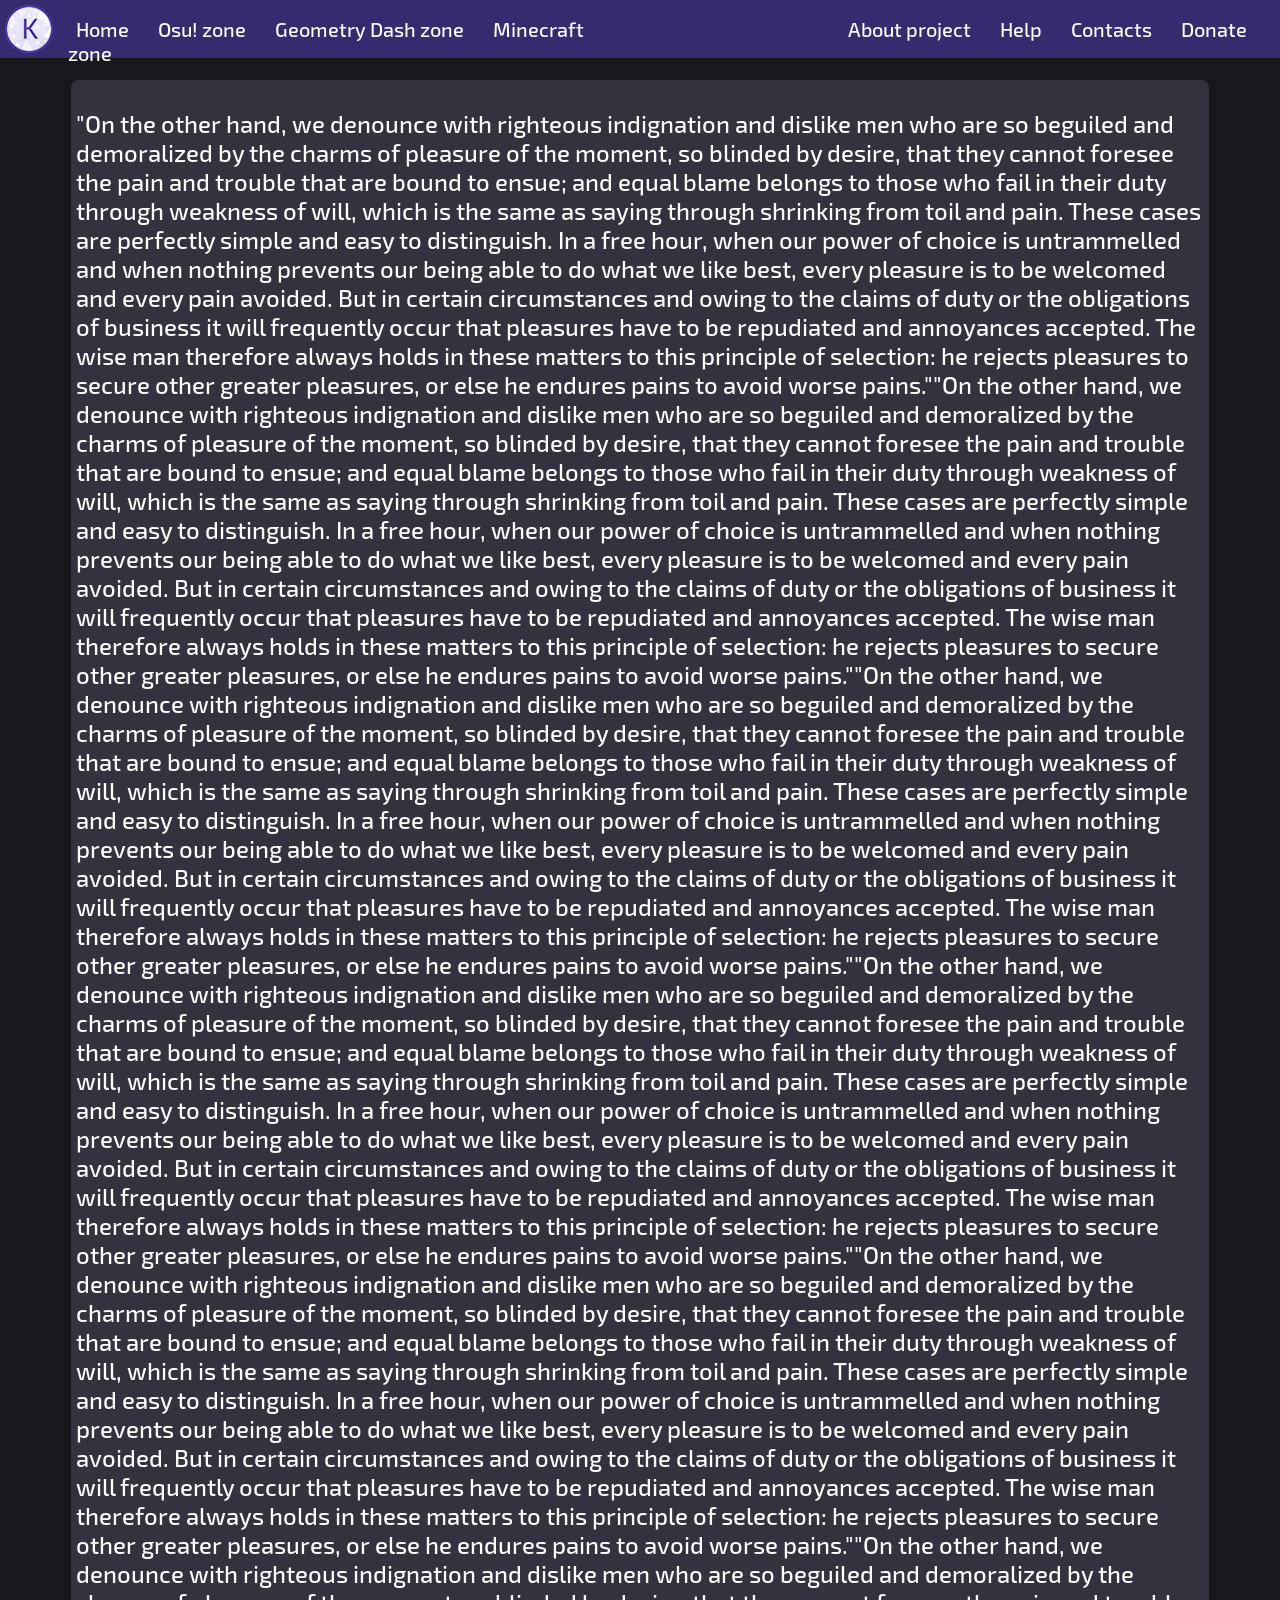
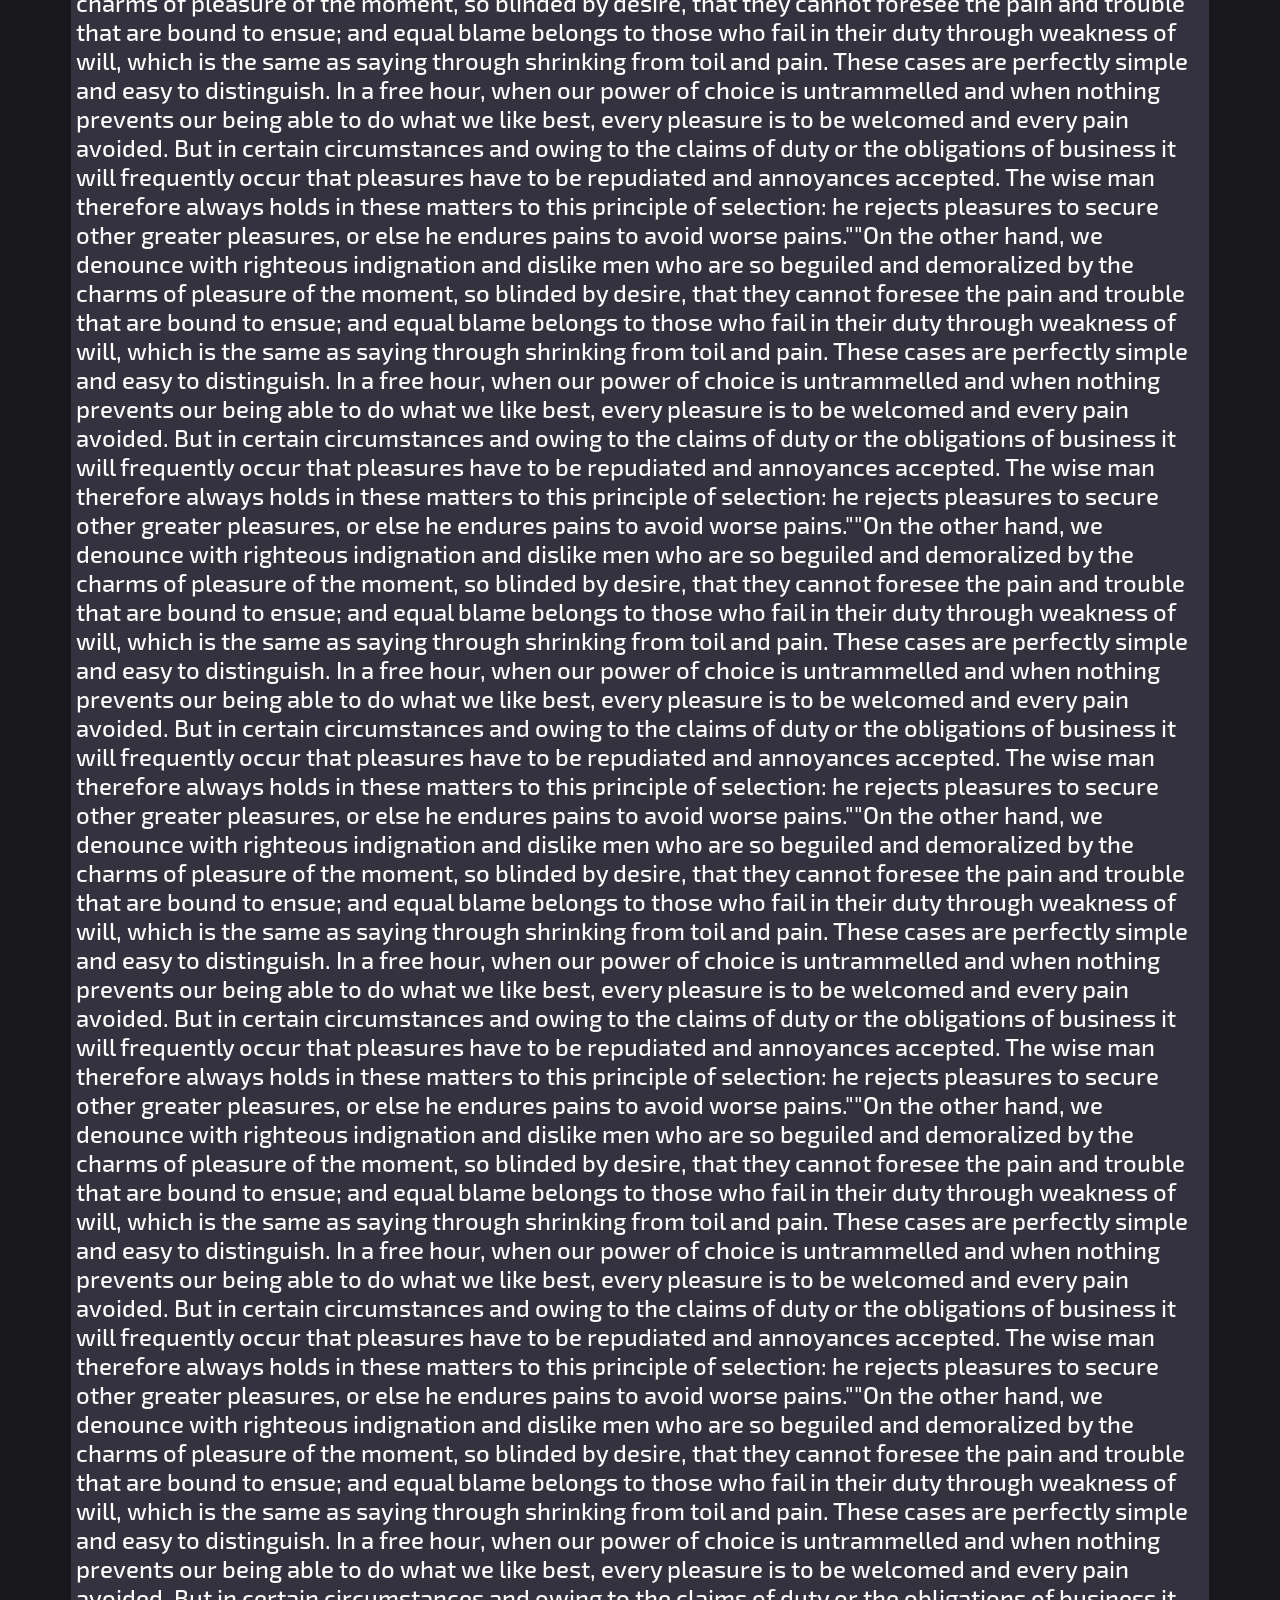
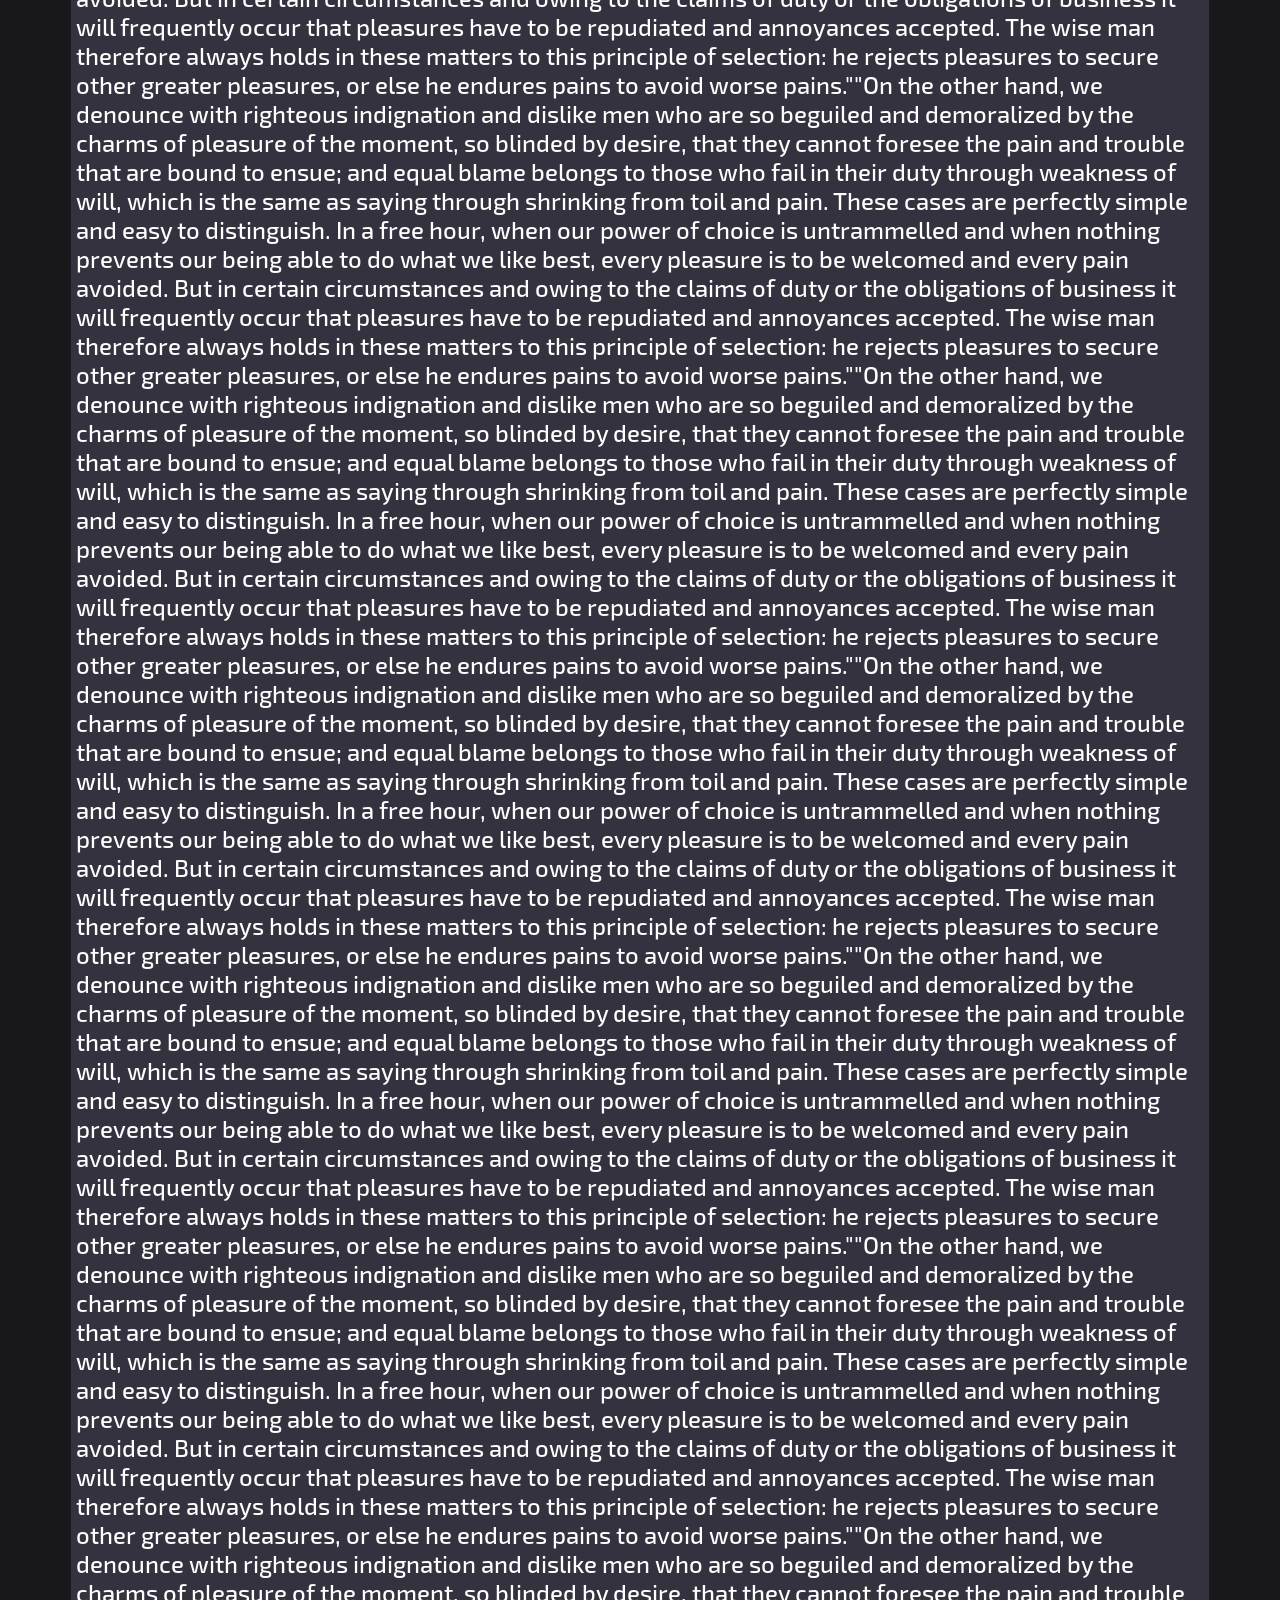
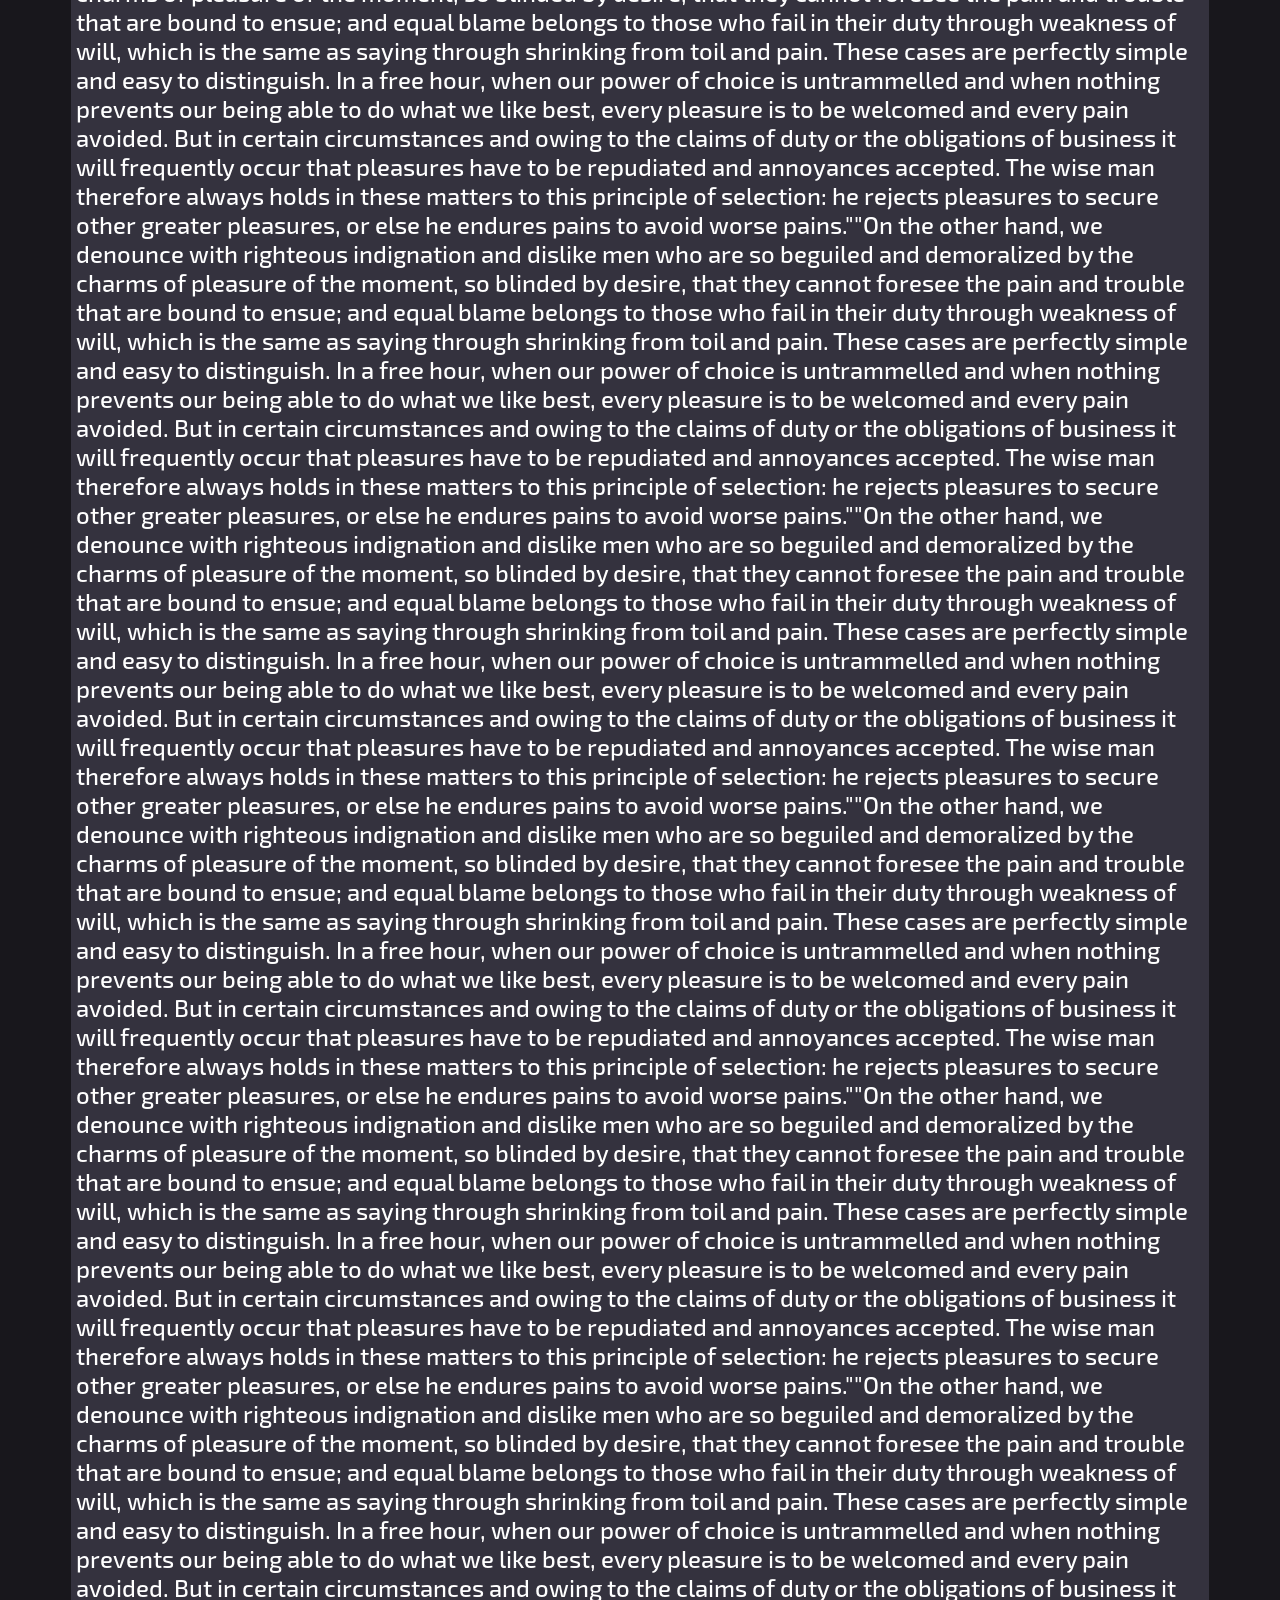
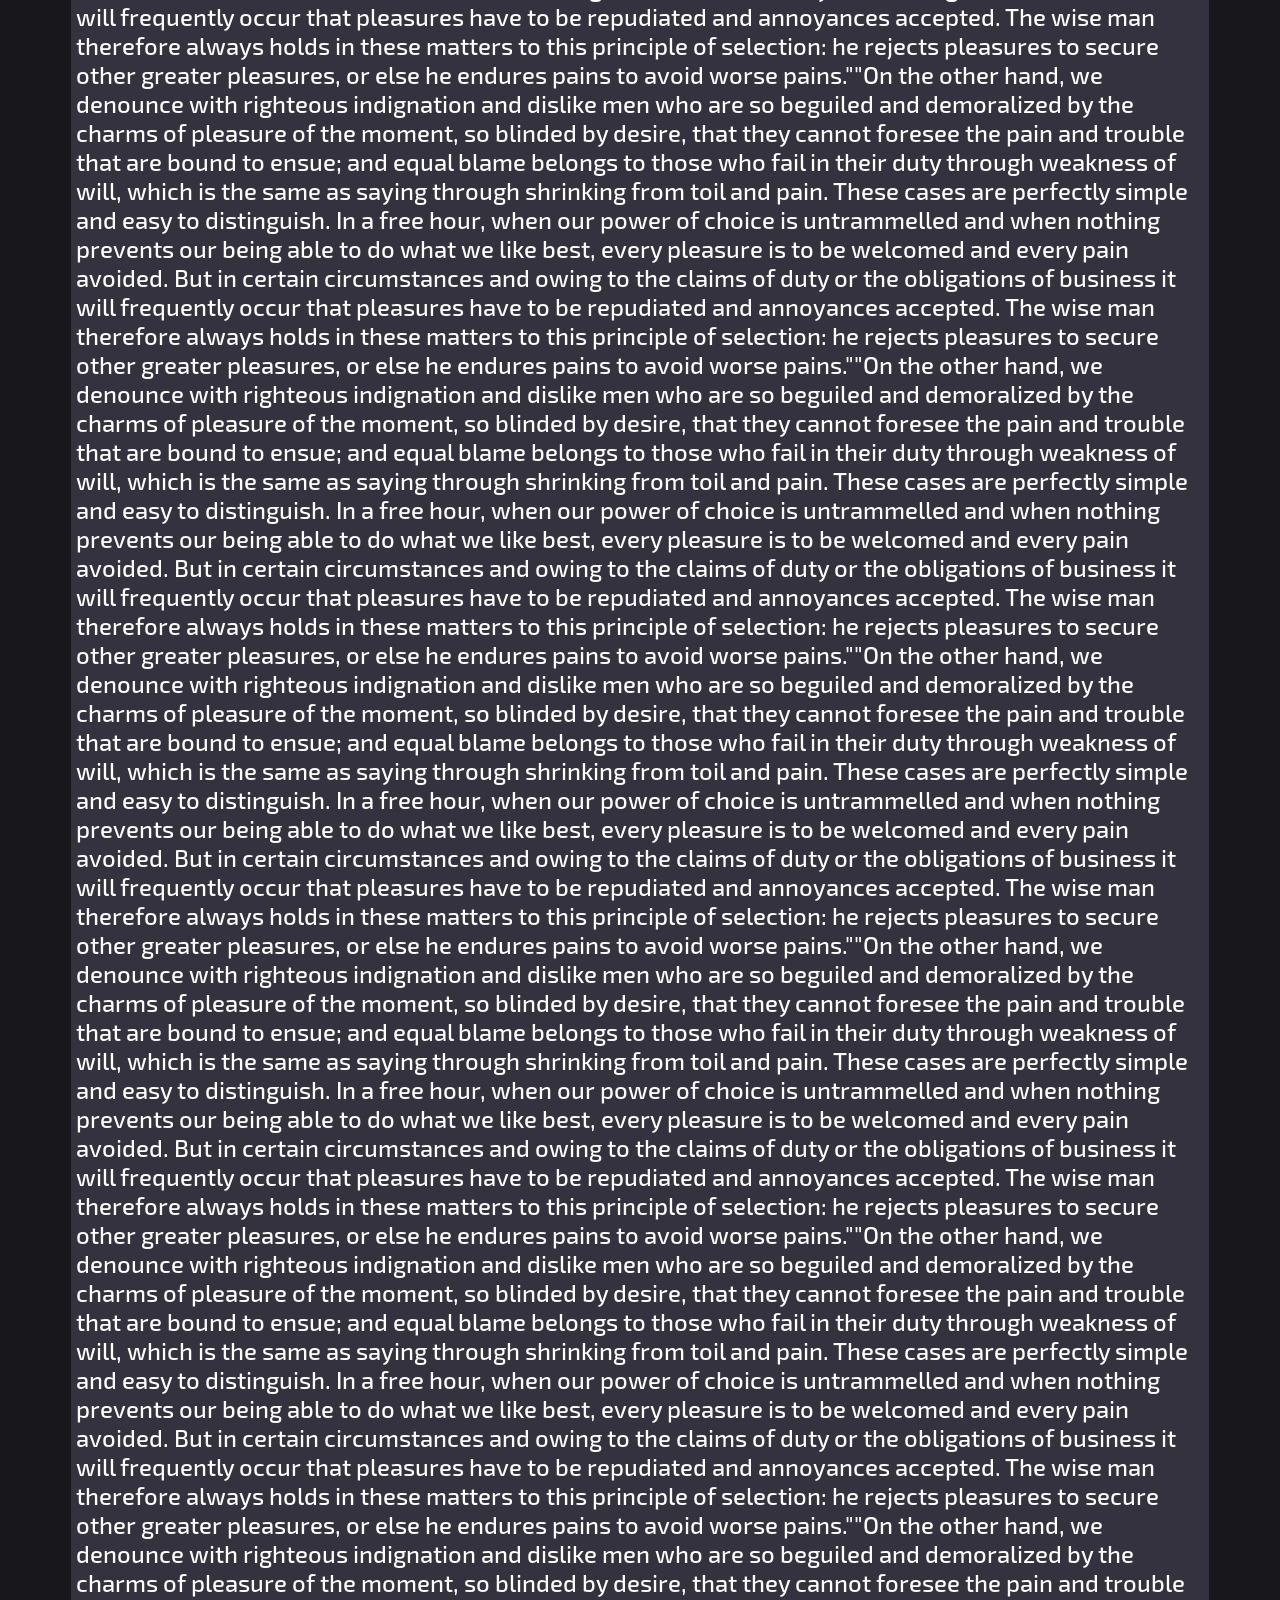
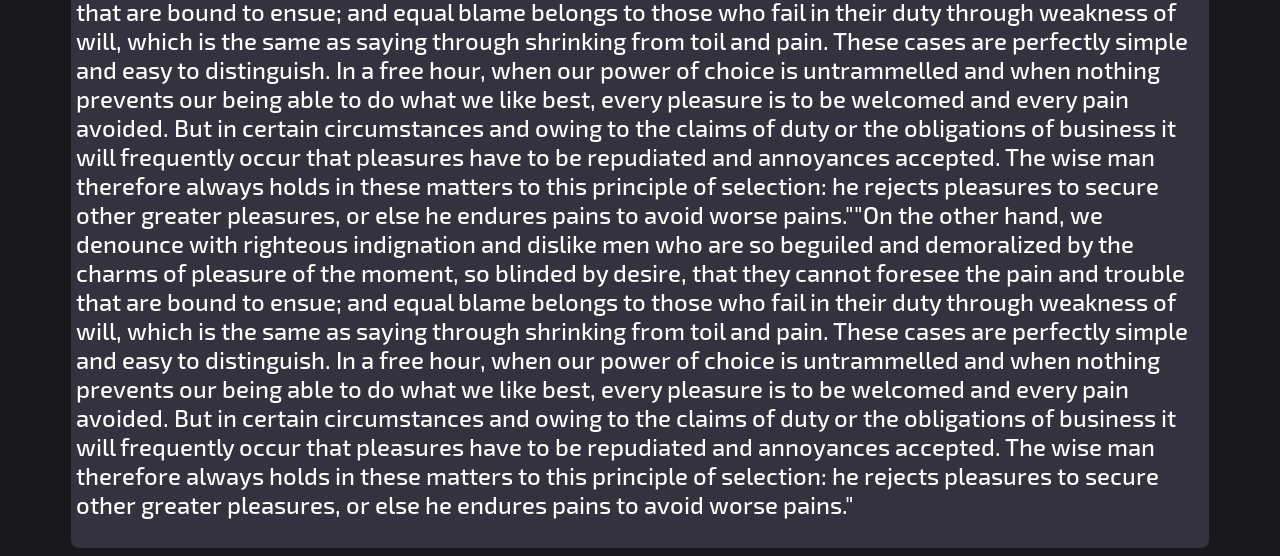
<file: index.html>
<!DOCTYPE html>

<html lang="">
      <head>
            <title>KipiLand</title>
            <meta charset="utf-8">
            <link rel="stylesheet" href="css/main.css">
      </head>

      <body>
            <div id="header1">
                  <div id="header3_left">
                        <img src="img/Logo.png" alt="Logo" class="logo">
                        <span id="navigate"><a href="">Home</a> <a href="">Osu! zone</a> <a href="">Geometry Dash zone</a> <a href="">Minecraft zone</a></span>
                  </div>
                        <div id="header3_right"><span id="navigate"><a href="">About project</a> <a href="">Help</a> <a href="">Contacts</a> <a href="">Donate</a></span>
                  </div>
            </div>
            <div id="main">
                  <p>"On the other hand, we denounce with righteous indignation and dislike men who are so beguiled and demoralized by the charms of pleasure of the moment, so blinded by desire, that they cannot foresee the pain and trouble that are bound to ensue; and equal blame belongs to those who fail in their duty through weakness of will, which is the same as saying through shrinking from toil and pain. These cases are perfectly simple and easy to distinguish. In a free hour, when our power of choice is untrammelled and when nothing prevents our being able to do what we like best, every pleasure is to be welcomed and every pain avoided. But in certain circumstances and owing to the claims of duty or the obligations of business it will frequently occur that pleasures have to be repudiated and annoyances accepted. The wise man therefore always holds in these matters to this principle of selection: he rejects pleasures to secure other greater pleasures, or else he endures pains to avoid worse pains.""On the other hand, we denounce with righteous indignation and dislike men who are so beguiled and demoralized by the charms of pleasure of the moment, so blinded by desire, that they cannot foresee the pain and trouble that are bound to ensue; and equal blame belongs to those who fail in their duty through weakness of will, which is the same as saying through shrinking from toil and pain. These cases are perfectly simple and easy to distinguish. In a free hour, when our power of choice is untrammelled and when nothing prevents our being able to do what we like best, every pleasure is to be welcomed and every pain avoided. But in certain circumstances and owing to the claims of duty or the obligations of business it will frequently occur that pleasures have to be repudiated and annoyances accepted. The wise man therefore always holds in these matters to this principle of selection: he rejects pleasures to secure other greater pleasures, or else he endures pains to avoid worse pains.""On the other hand, we denounce with righteous indignation and dislike men who are so beguiled and demoralized by the charms of pleasure of the moment, so blinded by desire, that they cannot foresee the pain and trouble that are bound to ensue; and equal blame belongs to those who fail in their duty through weakness of will, which is the same as saying through shrinking from toil and pain. These cases are perfectly simple and easy to distinguish. In a free hour, when our power of choice is untrammelled and when nothing prevents our being able to do what we like best, every pleasure is to be welcomed and every pain avoided. But in certain circumstances and owing to the claims of duty or the obligations of business it will frequently occur that pleasures have to be repudiated and annoyances accepted. The wise man therefore always holds in these matters to this principle of selection: he rejects pleasures to secure other greater pleasures, or else he endures pains to avoid worse pains.""On the other hand, we denounce with righteous indignation and dislike men who are so beguiled and demoralized by the charms of pleasure of the moment, so blinded by desire, that they cannot foresee the pain and trouble that are bound to ensue; and equal blame belongs to those who fail in their duty through weakness of will, which is the same as saying through shrinking from toil and pain. These cases are perfectly simple and easy to distinguish. In a free hour, when our power of choice is untrammelled and when nothing prevents our being able to do what we like best, every pleasure is to be welcomed and every pain avoided. But in certain circumstances and owing to the claims of duty or the obligations of business it will frequently occur that pleasures have to be repudiated and annoyances accepted. The wise man therefore always holds in these matters to this principle of selection: he rejects pleasures to secure other greater pleasures, or else he endures pains to avoid worse pains.""On the other hand, we denounce with righteous indignation and dislike men who are so beguiled and demoralized by the charms of pleasure of the moment, so blinded by desire, that they cannot foresee the pain and trouble that are bound to ensue; and equal blame belongs to those who fail in their duty through weakness of will, which is the same as saying through shrinking from toil and pain. These cases are perfectly simple and easy to distinguish. In a free hour, when our power of choice is untrammelled and when nothing prevents our being able to do what we like best, every pleasure is to be welcomed and every pain avoided. But in certain circumstances and owing to the claims of duty or the obligations of business it will frequently occur that pleasures have to be repudiated and annoyances accepted. The wise man therefore always holds in these matters to this principle of selection: he rejects pleasures to secure other greater pleasures, or else he endures pains to avoid worse pains.""On the other hand, we denounce with righteous indignation and dislike men who are so beguiled and demoralized by the charms of pleasure of the moment, so blinded by desire, that they cannot foresee the pain and trouble that are bound to ensue; and equal blame belongs to those who fail in their duty through weakness of will, which is the same as saying through shrinking from toil and pain. These cases are perfectly simple and easy to distinguish. In a free hour, when our power of choice is untrammelled and when nothing prevents our being able to do what we like best, every pleasure is to be welcomed and every pain avoided. But in certain circumstances and owing to the claims of duty or the obligations of business it will frequently occur that pleasures have to be repudiated and annoyances accepted. The wise man therefore always holds in these matters to this principle of selection: he rejects pleasures to secure other greater pleasures, or else he endures pains to avoid worse pains.""On the other hand, we denounce with righteous indignation and dislike men who are so beguiled and demoralized by the charms of pleasure of the moment, so blinded by desire, that they cannot foresee the pain and trouble that are bound to ensue; and equal blame belongs to those who fail in their duty through weakness of will, which is the same as saying through shrinking from toil and pain. These cases are perfectly simple and easy to distinguish. In a free hour, when our power of choice is untrammelled and when nothing prevents our being able to do what we like best, every pleasure is to be welcomed and every pain avoided. But in certain circumstances and owing to the claims of duty or the obligations of business it will frequently occur that pleasures have to be repudiated and annoyances accepted. The wise man therefore always holds in these matters to this principle of selection: he rejects pleasures to secure other greater pleasures, or else he endures pains to avoid worse pains.""On the other hand, we denounce with righteous indignation and dislike men who are so beguiled and demoralized by the charms of pleasure of the moment, so blinded by desire, that they cannot foresee the pain and trouble that are bound to ensue; and equal blame belongs to those who fail in their duty through weakness of will, which is the same as saying through shrinking from toil and pain. These cases are perfectly simple and easy to distinguish. In a free hour, when our power of choice is untrammelled and when nothing prevents our being able to do what we like best, every pleasure is to be welcomed and every pain avoided. But in certain circumstances and owing to the claims of duty or the obligations of business it will frequently occur that pleasures have to be repudiated and annoyances accepted. The wise man therefore always holds in these matters to this principle of selection: he rejects pleasures to secure other greater pleasures, or else he endures pains to avoid worse pains.""On the other hand, we denounce with righteous indignation and dislike men who are so beguiled and demoralized by the charms of pleasure of the moment, so blinded by desire, that they cannot foresee the pain and trouble that are bound to ensue; and equal blame belongs to those who fail in their duty through weakness of will, which is the same as saying through shrinking from toil and pain. These cases are perfectly simple and easy to distinguish. In a free hour, when our power of choice is untrammelled and when nothing prevents our being able to do what we like best, every pleasure is to be welcomed and every pain avoided. But in certain circumstances and owing to the claims of duty or the obligations of business it will frequently occur that pleasures have to be repudiated and annoyances accepted. The wise man therefore always holds in these matters to this principle of selection: he rejects pleasures to secure other greater pleasures, or else he endures pains to avoid worse pains.""On the other hand, we denounce with righteous indignation and dislike men who are so beguiled and demoralized by the charms of pleasure of the moment, so blinded by desire, that they cannot foresee the pain and trouble that are bound to ensue; and equal blame belongs to those who fail in their duty through weakness of will, which is the same as saying through shrinking from toil and pain. These cases are perfectly simple and easy to distinguish. In a free hour, when our power of choice is untrammelled and when nothing prevents our being able to do what we like best, every pleasure is to be welcomed and every pain avoided. But in certain circumstances and owing to the claims of duty or the obligations of business it will frequently occur that pleasures have to be repudiated and annoyances accepted. The wise man therefore always holds in these matters to this principle of selection: he rejects pleasures to secure other greater pleasures, or else he endures pains to avoid worse pains.""On the other hand, we denounce with righteous indignation and dislike men who are so beguiled and demoralized by the charms of pleasure of the moment, so blinded by desire, that they cannot foresee the pain and trouble that are bound to ensue; and equal blame belongs to those who fail in their duty through weakness of will, which is the same as saying through shrinking from toil and pain. These cases are perfectly simple and easy to distinguish. In a free hour, when our power of choice is untrammelled and when nothing prevents our being able to do what we like best, every pleasure is to be welcomed and every pain avoided. But in certain circumstances and owing to the claims of duty or the obligations of business it will frequently occur that pleasures have to be repudiated and annoyances accepted. The wise man therefore always holds in these matters to this principle of selection: he rejects pleasures to secure other greater pleasures, or else he endures pains to avoid worse pains.""On the other hand, we denounce with righteous indignation and dislike men who are so beguiled and demoralized by the charms of pleasure of the moment, so blinded by desire, that they cannot foresee the pain and trouble that are bound to ensue; and equal blame belongs to those who fail in their duty through weakness of will, which is the same as saying through shrinking from toil and pain. These cases are perfectly simple and easy to distinguish. In a free hour, when our power of choice is untrammelled and when nothing prevents our being able to do what we like best, every pleasure is to be welcomed and every pain avoided. But in certain circumstances and owing to the claims of duty or the obligations of business it will frequently occur that pleasures have to be repudiated and annoyances accepted. The wise man therefore always holds in these matters to this principle of selection: he rejects pleasures to secure other greater pleasures, or else he endures pains to avoid worse pains.""On the other hand, we denounce with righteous indignation and dislike men who are so beguiled and demoralized by the charms of pleasure of the moment, so blinded by desire, that they cannot foresee the pain and trouble that are bound to ensue; and equal blame belongs to those who fail in their duty through weakness of will, which is the same as saying through shrinking from toil and pain. These cases are perfectly simple and easy to distinguish. In a free hour, when our power of choice is untrammelled and when nothing prevents our being able to do what we like best, every pleasure is to be welcomed and every pain avoided. But in certain circumstances and owing to the claims of duty or the obligations of business it will frequently occur that pleasures have to be repudiated and annoyances accepted. The wise man therefore always holds in these matters to this principle of selection: he rejects pleasures to secure other greater pleasures, or else he endures pains to avoid worse pains.""On the other hand, we denounce with righteous indignation and dislike men who are so beguiled and demoralized by the charms of pleasure of the moment, so blinded by desire, that they cannot foresee the pain and trouble that are bound to ensue; and equal blame belongs to those who fail in their duty through weakness of will, which is the same as saying through shrinking from toil and pain. These cases are perfectly simple and easy to distinguish. In a free hour, when our power of choice is untrammelled and when nothing prevents our being able to do what we like best, every pleasure is to be welcomed and every pain avoided. But in certain circumstances and owing to the claims of duty or the obligations of business it will frequently occur that pleasures have to be repudiated and annoyances accepted. The wise man therefore always holds in these matters to this principle of selection: he rejects pleasures to secure other greater pleasures, or else he endures pains to avoid worse pains.""On the other hand, we denounce with righteous indignation and dislike men who are so beguiled and demoralized by the charms of pleasure of the moment, so blinded by desire, that they cannot foresee the pain and trouble that are bound to ensue; and equal blame belongs to those who fail in their duty through weakness of will, which is the same as saying through shrinking from toil and pain. These cases are perfectly simple and easy to distinguish. In a free hour, when our power of choice is untrammelled and when nothing prevents our being able to do what we like best, every pleasure is to be welcomed and every pain avoided. But in certain circumstances and owing to the claims of duty or the obligations of business it will frequently occur that pleasures have to be repudiated and annoyances accepted. The wise man therefore always holds in these matters to this principle of selection: he rejects pleasures to secure other greater pleasures, or else he endures pains to avoid worse pains.""On the other hand, we denounce with righteous indignation and dislike men who are so beguiled and demoralized by the charms of pleasure of the moment, so blinded by desire, that they cannot foresee the pain and trouble that are bound to ensue; and equal blame belongs to those who fail in their duty through weakness of will, which is the same as saying through shrinking from toil and pain. These cases are perfectly simple and easy to distinguish. In a free hour, when our power of choice is untrammelled and when nothing prevents our being able to do what we like best, every pleasure is to be welcomed and every pain avoided. But in certain circumstances and owing to the claims of duty or the obligations of business it will frequently occur that pleasures have to be repudiated and annoyances accepted. The wise man therefore always holds in these matters to this principle of selection: he rejects pleasures to secure other greater pleasures, or else he endures pains to avoid worse pains.""On the other hand, we denounce with righteous indignation and dislike men who are so beguiled and demoralized by the charms of pleasure of the moment, so blinded by desire, that they cannot foresee the pain and trouble that are bound to ensue; and equal blame belongs to those who fail in their duty through weakness of will, which is the same as saying through shrinking from toil and pain. These cases are perfectly simple and easy to distinguish. In a free hour, when our power of choice is untrammelled and when nothing prevents our being able to do what we like best, every pleasure is to be welcomed and every pain avoided. But in certain circumstances and owing to the claims of duty or the obligations of business it will frequently occur that pleasures have to be repudiated and annoyances accepted. The wise man therefore always holds in these matters to this principle of selection: he rejects pleasures to secure other greater pleasures, or else he endures pains to avoid worse pains.""On the other hand, we denounce with righteous indignation and dislike men who are so beguiled and demoralized by the charms of pleasure of the moment, so blinded by desire, that they cannot foresee the pain and trouble that are bound to ensue; and equal blame belongs to those who fail in their duty through weakness of will, which is the same as saying through shrinking from toil and pain. These cases are perfectly simple and easy to distinguish. In a free hour, when our power of choice is untrammelled and when nothing prevents our being able to do what we like best, every pleasure is to be welcomed and every pain avoided. But in certain circumstances and owing to the claims of duty or the obligations of business it will frequently occur that pleasures have to be repudiated and annoyances accepted. The wise man therefore always holds in these matters to this principle of selection: he rejects pleasures to secure other greater pleasures, or else he endures pains to avoid worse pains.""On the other hand, we denounce with righteous indignation and dislike men who are so beguiled and demoralized by the charms of pleasure of the moment, so blinded by desire, that they cannot foresee the pain and trouble that are bound to ensue; and equal blame belongs to those who fail in their duty through weakness of will, which is the same as saying through shrinking from toil and pain. These cases are perfectly simple and easy to distinguish. In a free hour, when our power of choice is untrammelled and when nothing prevents our being able to do what we like best, every pleasure is to be welcomed and every pain avoided. But in certain circumstances and owing to the claims of duty or the obligations of business it will frequently occur that pleasures have to be repudiated and annoyances accepted. The wise man therefore always holds in these matters to this principle of selection: he rejects pleasures to secure other greater pleasures, or else he endures pains to avoid worse pains.""On the other hand, we denounce with righteous indignation and dislike men who are so beguiled and demoralized by the charms of pleasure of the moment, so blinded by desire, that they cannot foresee the pain and trouble that are bound to ensue; and equal blame belongs to those who fail in their duty through weakness of will, which is the same as saying through shrinking from toil and pain. These cases are perfectly simple and easy to distinguish. In a free hour, when our power of choice is untrammelled and when nothing prevents our being able to do what we like best, every pleasure is to be welcomed and every pain avoided. But in certain circumstances and owing to the claims of duty or the obligations of business it will frequently occur that pleasures have to be repudiated and annoyances accepted. The wise man therefore always holds in these matters to this principle of selection: he rejects pleasures to secure other greater pleasures, or else he endures pains to avoid worse pains.""On the other hand, we denounce with righteous indignation and dislike men who are so beguiled and demoralized by the charms of pleasure of the moment, so blinded by desire, that they cannot foresee the pain and trouble that are bound to ensue; and equal blame belongs to those who fail in their duty through weakness of will, which is the same as saying through shrinking from toil and pain. These cases are perfectly simple and easy to distinguish. In a free hour, when our power of choice is untrammelled and when nothing prevents our being able to do what we like best, every pleasure is to be welcomed and every pain avoided. But in certain circumstances and owing to the claims of duty or the obligations of business it will frequently occur that pleasures have to be repudiated and annoyances accepted. The wise man therefore always holds in these matters to this principle of selection: he rejects pleasures to secure other greater pleasures, or else he endures pains to avoid worse pains.""On the other hand, we denounce with righteous indignation and dislike men who are so beguiled and demoralized by the charms of pleasure of the moment, so blinded by desire, that they cannot foresee the pain and trouble that are bound to ensue; and equal blame belongs to those who fail in their duty through weakness of will, which is the same as saying through shrinking from toil and pain. These cases are perfectly simple and easy to distinguish. In a free hour, when our power of choice is untrammelled and when nothing prevents our being able to do what we like best, every pleasure is to be welcomed and every pain avoided. But in certain circumstances and owing to the claims of duty or the obligations of business it will frequently occur that pleasures have to be repudiated and annoyances accepted. The wise man therefore always holds in these matters to this principle of selection: he rejects pleasures to secure other greater pleasures, or else he endures pains to avoid worse pains.""On the other hand, we denounce with righteous indignation and dislike men who are so beguiled and demoralized by the charms of pleasure of the moment, so blinded by desire, that they cannot foresee the pain and trouble that are bound to ensue; and equal blame belongs to those who fail in their duty through weakness of will, which is the same as saying through shrinking from toil and pain. These cases are perfectly simple and easy to distinguish. In a free hour, when our power of choice is untrammelled and when nothing prevents our being able to do what we like best, every pleasure is to be welcomed and every pain avoided. But in certain circumstances and owing to the claims of duty or the obligations of business it will frequently occur that pleasures have to be repudiated and annoyances accepted. The wise man therefore always holds in these matters to this principle of selection: he rejects pleasures to secure other greater pleasures, or else he endures pains to avoid worse pains.""On the other hand, we denounce with righteous indignation and dislike men who are so beguiled and demoralized by the charms of pleasure of the moment, so blinded by desire, that they cannot foresee the pain and trouble that are bound to ensue; and equal blame belongs to those who fail in their duty through weakness of will, which is the same as saying through shrinking from toil and pain. These cases are perfectly simple and easy to distinguish. In a free hour, when our power of choice is untrammelled and when nothing prevents our being able to do what we like best, every pleasure is to be welcomed and every pain avoided. But in certain circumstances and owing to the claims of duty or the obligations of business it will frequently occur that pleasures have to be repudiated and annoyances accepted. The wise man therefore always holds in these matters to this principle of selection: he rejects pleasures to secure other greater pleasures, or else he endures pains to avoid worse pains.""On the other hand, we denounce with righteous indignation and dislike men who are so beguiled and demoralized by the charms of pleasure of the moment, so blinded by desire, that they cannot foresee the pain and trouble that are bound to ensue; and equal blame belongs to those who fail in their duty through weakness of will, which is the same as saying through shrinking from toil and pain. These cases are perfectly simple and easy to distinguish. In a free hour, when our power of choice is untrammelled and when nothing prevents our being able to do what we like best, every pleasure is to be welcomed and every pain avoided. But in certain circumstances and owing to the claims of duty or the obligations of business it will frequently occur that pleasures have to be repudiated and annoyances accepted. The wise man therefore always holds in these matters to this principle of selection: he rejects pleasures to secure other greater pleasures, or else he endures pains to avoid worse pains.""On the other hand, we denounce with righteous indignation and dislike men who are so beguiled and demoralized by the charms of pleasure of the moment, so blinded by desire, that they cannot foresee the pain and trouble that are bound to ensue; and equal blame belongs to those who fail in their duty through weakness of will, which is the same as saying through shrinking from toil and pain. These cases are perfectly simple and easy to distinguish. In a free hour, when our power of choice is untrammelled and when nothing prevents our being able to do what we like best, every pleasure is to be welcomed and every pain avoided. But in certain circumstances and owing to the claims of duty or the obligations of business it will frequently occur that pleasures have to be repudiated and annoyances accepted. The wise man therefore always holds in these matters to this principle of selection: he rejects pleasures to secure other greater pleasures, or else he endures pains to avoid worse pains.""On the other hand, we denounce with righteous indignation and dislike men who are so beguiled and demoralized by the charms of pleasure of the moment, so blinded by desire, that they cannot foresee the pain and trouble that are bound to ensue; and equal blame belongs to those who fail in their duty through weakness of will, which is the same as saying through shrinking from toil and pain. These cases are perfectly simple and easy to distinguish. In a free hour, when our power of choice is untrammelled and when nothing prevents our being able to do what we like best, every pleasure is to be welcomed and every pain avoided. But in certain circumstances and owing to the claims of duty or the obligations of business it will frequently occur that pleasures have to be repudiated and annoyances accepted. The wise man therefore always holds in these matters to this principle of selection: he rejects pleasures to secure other greater pleasures, or else he endures pains to avoid worse pains.""On the other hand, we denounce with righteous indignation and dislike men who are so beguiled and demoralized by the charms of pleasure of the moment, so blinded by desire, that they cannot foresee the pain and trouble that are bound to ensue; and equal blame belongs to those who fail in their duty through weakness of will, which is the same as saying through shrinking from toil and pain. These cases are perfectly simple and easy to distinguish. In a free hour, when our power of choice is untrammelled and when nothing prevents our being able to do what we like best, every pleasure is to be welcomed and every pain avoided. But in certain circumstances and owing to the claims of duty or the obligations of business it will frequently occur that pleasures have to be repudiated and annoyances accepted. The wise man therefore always holds in these matters to this principle of selection: he rejects pleasures to secure other greater pleasures, or else he endures pains to avoid worse pains.""On the other hand, we denounce with righteous indignation and dislike men who are so beguiled and demoralized by the charms of pleasure of the moment, so blinded by desire, that they cannot foresee the pain and trouble that are bound to ensue; and equal blame belongs to those who fail in their duty through weakness of will, which is the same as saying through shrinking from toil and pain. These cases are perfectly simple and easy to distinguish. In a free hour, when our power of choice is untrammelled and when nothing prevents our being able to do what we like best, every pleasure is to be welcomed and every pain avoided. But in certain circumstances and owing to the claims of duty or the obligations of business it will frequently occur that pleasures have to be repudiated and annoyances accepted. The wise man therefore always holds in these matters to this principle of selection: he rejects pleasures to secure other greater pleasures, or else he endures pains to avoid worse pains."</p>
            </div>
      </body>
</html>
</file>
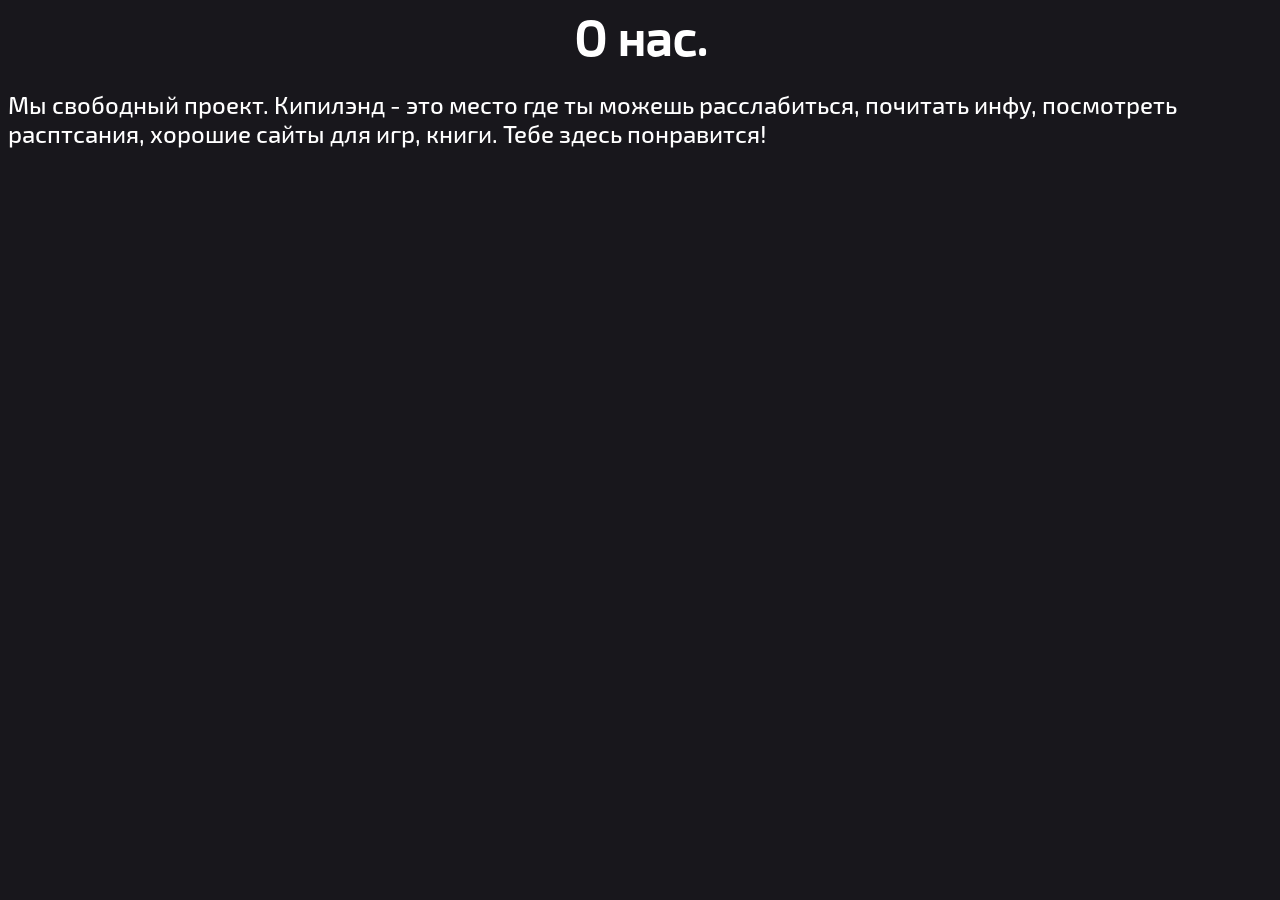
<file: html/about.html>
<!DOCTYPE html>

<html>
<head>
  <title>About KipiLand</title>
  <meta charset="utf-8">
  <link rel="stylesheet" href="../css/main.css">
</head>

  <body>
    <h1>О нас.</h1>
    <p>Мы свободный проект. Кипилэнд - это место где ты можешь расслабиться, почитать инфу, посмотреть расптсания, хорошие сайты для игр, книги. Тебе здесь понравится!</p>
  </body>
</html>
</file>
<file: css/main.css>
@font-face {
    font-family: Exo;
    src: url(../doc/Exo2.otf);
}
body {
    font-family: Exo, serif;
    background-color: #18171c;
}
h1 {
    color: white;
    font-size: 48px;
    text-align: center;
    margin: 5px;
}
p {
    font-size: 24px;
    color: white;
}
#main {
    margin-top: 80px;
    margin-right: 5%;
    margin-left: 5%;
    background-color: #34323e;
    padding: 5px;
    border-radius: 8px
}
#header1 {
    background-color: #362b6f;
    position: fixed;
    width: 100%;
    height: 58px;
    top: 0;
    right: 0;
    left: 0;
}
#header2 {
    background-color: #362b6f;
    position: fixed;
    width: 100%;
    height: 58px;
    top: 0;
    margin-left: 5%;
}
#header3_left {
    background-color: #362b6f;
    position: fixed;
    width: 50%;
    height: 58px;
    top: 0;
    display: flex;
}
#header3_right {
    background-color: #362b6f;
    position: fixed;
    width: 450px;
    height: 58px;
    top: 0;
    display: flex;
    right: 0;
}
img.logo {
    width: 58px;
    height: 58px;
}
#navigate {
    padding: 0 0 2px 0;
    margin-top: 17px;
    font-size: 20px;
    margin-left: 10px;
}
a {
    margin: 0 17px 0 8px;
}
a:link {
    color: #ffffff;
    text-decoration: none;
}
a:visited {
    color: #ffffff;
    text-decoration: none;
}
a:hover {
    color: #adadad;
    text-decoration: none;
}
a:active {
    color: #735aff;
    text-decoration: none;
}
</file>
